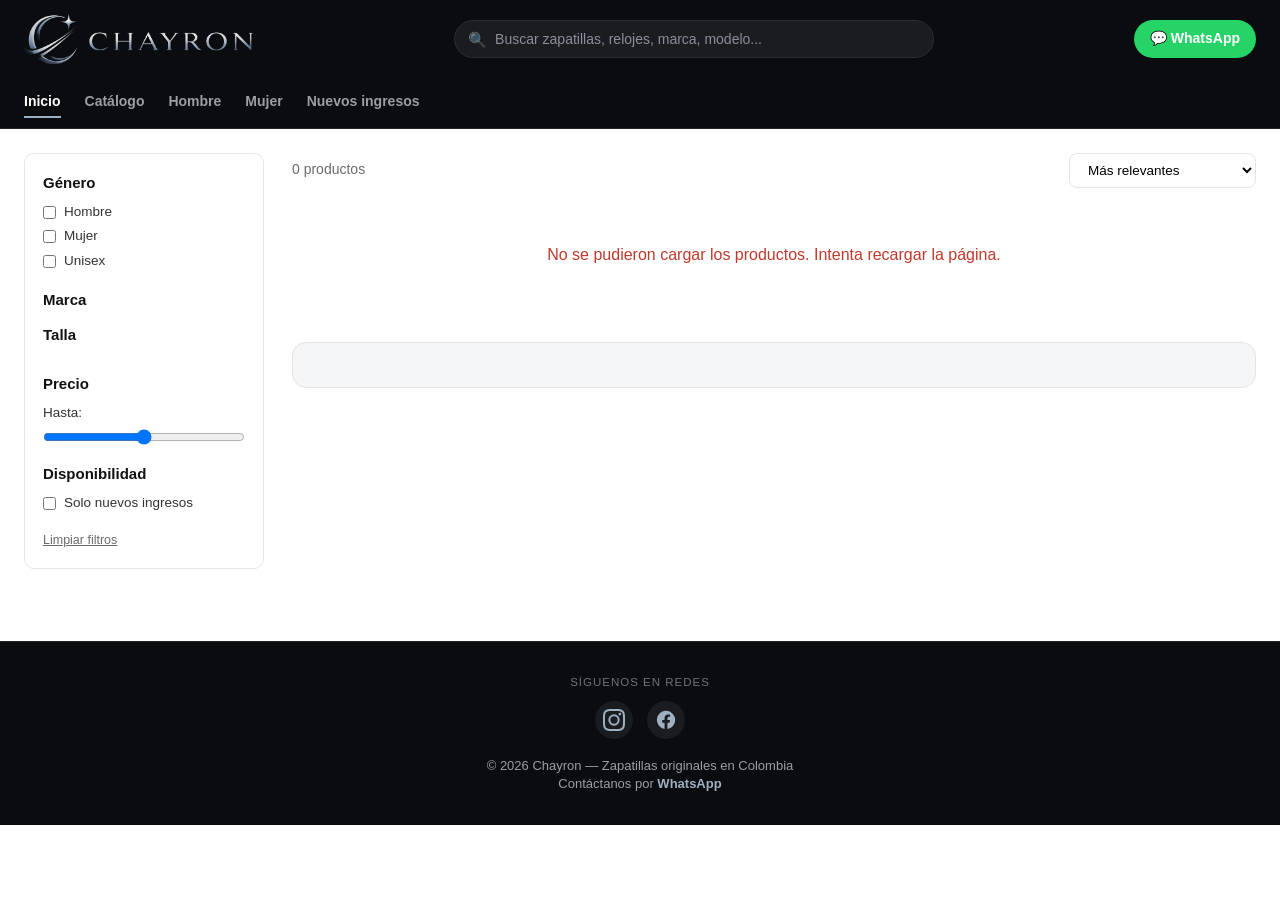
<file: index.html>
<!DOCTYPE html>
<html lang="es">
<head>
<meta charset="UTF-8" />
<meta name="viewport" content="width=device-width, initial-scale=1.0" />
<title>Chayron | Tienda de Zapatillas</title>
<link rel="stylesheet" href="styles.css" />
</head>
<body>

<header class="header">
  <div class="header__top">
    <a href="index.html" class="logo">
      <img src="logo.png" alt="Chayron" />
    </a>
    <div class="search-bar">
      <span class="icono-buscar">🔍</span>
      <input type="text" id="buscador" placeholder="Buscar zapatillas, relojes, marca, modelo..." />
    </div>
    <div class="header__acciones">
      <a class="btn-whatsapp" id="btn-whatsapp-header" href="#" target="_blank">
        💬 WhatsApp
      </a>
    </div>
  </div>
  <nav class="header__nav">
    <a href="index.html" class="activo">Inicio</a>
    <a href="#" data-categoria="todas">Catálogo</a>
    <a href="#" data-categoria="hombre">Hombre</a>
    <a href="#" data-categoria="mujer">Mujer</a>
    <a href="#" data-cat="relojes" id="nav-relojes" hidden>Relojes</a>
    <a href="#" data-nuevo="1">Nuevos ingresos</a>
  </nav>
</header>

<main class="contenido">

  <div class="filtros-fondo" id="filtros-fondo"></div>
  <aside class="filtros" id="panel-filtros">
    <div class="filtros__cabecera">
      <strong>Filtros</strong>
      <button type="button" id="btn-cerrar-filtros" aria-label="Cerrar filtros">✕</button>
    </div>
    <div id="bloque-genero">
    <h3>Género</h3>
    <div class="filtro-grupo" id="filtro-genero">
      <label><input type="checkbox" value="hombre" /> Hombre</label>
      <label><input type="checkbox" value="mujer" /> Mujer</label>
      <label><input type="checkbox" value="unisex" /> Unisex</label>
    </div>
    </div>

    <h3>Marca</h3>
    <div class="filtro-grupo" id="filtro-marca">
      <!-- se llena dinámicamente desde app.js -->
    </div>

    <div id="bloque-talla">
    <h3>Talla</h3>
    <div class="filtro-tallas" id="filtro-talla">
      <!-- se llena dinámicamente desde app.js -->
    </div>
    </div>

    <h3>Precio</h3>
    <div class="filtro-grupo">
      <label>Hasta: <span id="precio-max-label"></span></label>
      <input type="range" id="precio-max" min="0" max="1000000" step="10000" />
    </div>

    <h3>Disponibilidad</h3>
    <div class="filtro-grupo">
      <label><input type="checkbox" id="filtro-nuevo" /> Solo nuevos ingresos</label>
    </div>

    <button class="btn-limpiar-filtros" id="btn-limpiar">Limpiar filtros</button>
    <button type="button" class="btn-aplicar-filtros" id="btn-aplicar-filtros">Ver resultados</button>
  </aside>

  <section class="resultados">
    <div class="tabs-categoria" id="tabs-categoria" hidden></div>
    <div class="barra-resultados">
      <button type="button" class="btn-abrir-filtros" id="btn-abrir-filtros">☰ Filtros</button>
      <span class="barra-resultados__conteo" id="conteo-resultados">0 productos</span>
      <select class="orden-select" id="orden-select">
        <option value="relevancia">Más relevantes</option>
        <option value="precio-asc">Precio: menor a mayor</option>
        <option value="precio-desc">Precio: mayor a menor</option>
        <option value="nuevo">Más nuevos</option>
      </select>
    </div>

    <div class="grid-productos" id="grid-productos">
      <!-- productos renderizados por app.js -->
    </div>

    <div class="paginacion" id="paginacion"></div>
  </section>

</main>

<section class="carrusel" id="carrusel" aria-label="Nuevos ingresos">
  <h2 class="carrusel__titulo">Nuevos ingresos</h2>
  <div class="carrusel__pista" id="carrusel-pista">
    <div class="carrusel__cargando">Chayron</div>
  </div>
  <div class="carrusel__puntos" id="carrusel-puntos"></div>
</section>

<section class="envios" id="seccion-envios" hidden>
  <h2>Envíos realizados</h2>
  <p>Pedidos reales que ya llegaron a manos de nuestros clientes</p>
  <div id="envios-videos-bloque" hidden>
    <h3>Así preparamos tu pedido</h3>
    <div class="envios__tira" id="envios-videos"></div>
  </div>
  <div id="envios-fotos-bloque" hidden>
    <h3>Clientes que ya recibieron</h3>
    <div class="envios__tira" id="envios-tira"></div>
  </div>
</section>

<div class="visor" id="visor" hidden>
  <button class="visor__cerrar" id="visor-cerrar" aria-label="Cerrar">×</button>
  <div class="visor__contenido" id="visor-contenido"></div>
</div>

<footer class="footer">
  <p class="footer__redes-label">Síguenos en redes</p>
  <div class="footer__redes">
    <a href="#" id="link-instagram" target="_blank" rel="noopener" aria-label="Instagram">
      <svg viewBox="0 0 24 24" width="22" height="22" fill="currentColor"><path d="M12 2.2c3.2 0 3.58.01 4.85.07 1.17.05 1.8.25 2.23.41.56.22.96.48 1.38.9.42.42.68.82.9 1.38.16.42.36 1.06.41 2.23.06 1.27.07 1.65.07 4.85s-.01 3.58-.07 4.85c-.05 1.17-.25 1.8-.41 2.23-.22.56-.48.96-.9 1.38-.42.42-.82.68-1.38.9-.42.16-1.06.36-2.23.41-1.27.06-1.65.07-4.85.07s-3.58-.01-4.85-.07c-1.17-.05-1.8-.25-2.23-.41a3.72 3.72 0 0 1-1.38-.9 3.72 3.72 0 0 1-.9-1.38c-.16-.42-.36-1.06-.41-2.23-.06-1.27-.07-1.65-.07-4.85s.01-3.58.07-4.85c.05-1.17.25-1.8.41-2.23.22-.56.48-.96.9-1.38.42-.42.82-.68 1.38-.9.42-.16 1.06-.36 2.23-.41 1.27-.06 1.65-.07 4.85-.07M12 0C8.74 0 8.33.01 7.05.07 5.78.13 4.9.33 4.14.63c-.8.31-1.48.72-2.15 1.39A5.9 5.9 0 0 0 .6 4.17c-.3.76-.5 1.64-.56 2.9C0 8.33 0 8.74 0 12s.01 3.67.07 4.95c.06 1.27.26 2.15.56 2.9.31.8.72 1.48 1.39 2.15.67.67 1.35 1.08 2.15 1.39.75.3 1.63.5 2.9.56C8.33 24 8.74 24 12 24s3.67-.01 4.95-.07c1.27-.06 2.15-.26 2.9-.56.8-.31 1.48-.72 2.15-1.39.67-.67 1.08-1.35 1.39-2.15.3-.75.5-1.63.56-2.9.06-1.28.07-1.69.07-4.95s-.01-3.67-.07-4.95c-.06-1.27-.26-2.15-.56-2.9a5.9 5.9 0 0 0-1.39-2.15A5.9 5.9 0 0 0 19.85.63c-.75-.3-1.63-.5-2.9-.56C15.67.01 15.26 0 12 0Z"/><path d="M12 5.84A6.16 6.16 0 1 0 18.16 12 6.16 6.16 0 0 0 12 5.84Zm0 10.16A4 4 0 1 1 16 12a4 4 0 0 1-4 4Z"/><circle cx="18.41" cy="5.59" r="1.44"/></svg>
    </a>
    <a href="#" id="link-facebook" target="_blank" rel="noopener" aria-label="Facebook">
      <svg viewBox="0 0 24 24" width="22" height="22" fill="currentColor"><path d="M22 12a10 10 0 1 0-11.56 9.88v-6.99H7.9V12h2.54V9.8c0-2.5 1.49-3.89 3.77-3.89 1.1 0 2.24.2 2.24.2v2.46H15.2c-1.24 0-1.63.77-1.63 1.56V12h2.78l-.44 2.89h-2.34v6.99A10 10 0 0 0 22 12Z"/></svg>
    </a>
  </div>
  <p>© 2026 Chayron — Zapatillas originales en Colombia</p>
  <p>Contáctanos por <a href="#" id="btn-whatsapp-footer" target="_blank">WhatsApp</a></p>
</footer>

<script src="config.js"></script>
<script src="supabase.js"></script>
<script src="app.js"></script>
</body>
</html>
</file>
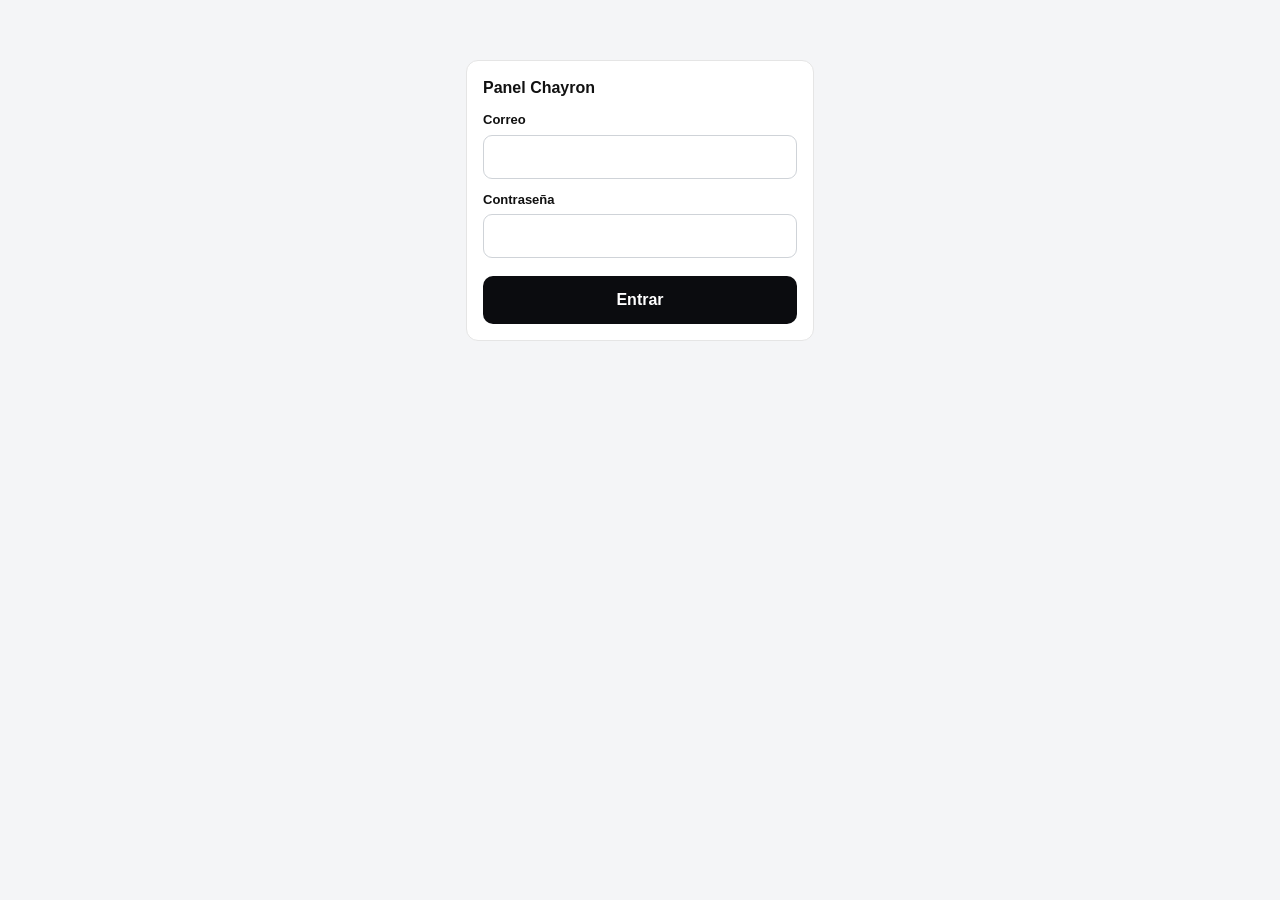
<file: admin.html>
<!DOCTYPE html>
<html lang="es">
<head>
  <meta charset="UTF-8" />
  <meta name="viewport" content="width=device-width, initial-scale=1" />
  <meta name="robots" content="noindex, nofollow" />
  <title>Panel Chayron</title>
  <link rel="manifest" href="/manifest-panel.webmanifest" />
  <meta name="theme-color" content="#0b0c0f" />
  <link rel="apple-touch-icon" href="/icono-panel-192.png" />
  <style>
    :root { --negro:#0b0c0f; --plata:#9fb0c3; --borde:#e5e5e5; --suave:#6b6b6b; --ok:#1f9d55; --mal:#c0392b; }
    * { box-sizing: border-box; margin: 0; padding: 0; }
    body { font-family: 'Segoe UI', Roboto, Helvetica, Arial, sans-serif; background:#f4f5f7; color:#111; line-height:1.4; padding-bottom:60px; }
    header { background:var(--negro); color:#fff; padding:14px 16px; display:flex; justify-content:space-between; align-items:center; position:sticky; top:0; z-index:10; }
    header h1 { font-size:17px; letter-spacing:1px; }
    header button { color:var(--plata); background:none; border:none; font-size:13px; }
    main { max-width:560px; margin:0 auto; padding:16px; }
    .caja { background:#fff; border:1px solid var(--borde); border-radius:12px; padding:16px; margin-bottom:16px; }
    h2 { font-size:16px; margin-bottom:12px; }
    label { display:block; font-size:13px; font-weight:600; margin:12px 0 5px; }
    label small { font-weight:400; color:var(--suave); }
    input, select { width:100%; padding:12px; border:1px solid #cfd3d8; border-radius:9px; font-size:16px; background:#fff; }
    .fila { display:grid; grid-template-columns:1fr 1fr; gap:10px; }
    button.principal { width:100%; margin-top:18px; padding:15px; border:none; border-radius:10px; background:var(--negro); color:#fff; font-size:16px; font-weight:700; }
    button.principal:disabled { opacity:.5; }
    .msg { margin-top:12px; font-size:14px; padding:10px 12px; border-radius:8px; display:none; }
    .msg.ok { display:block; background:#e6f6ec; color:#14653a; }
    .msg.mal { display:block; background:#fdeaea; color:var(--mal); }
    .msg.info { display:block; background:#eef2f7; color:#33445a; }
    .previas { display:flex; gap:8px; overflow-x:auto; margin-top:10px; }
    .previas img { width:70px; height:70px; object-fit:cover; border-radius:8px; border:1px solid var(--borde); flex-shrink:0; }
    .prod { display:flex; gap:12px; align-items:center; padding:10px 0; border-top:1px solid var(--borde); }
    .prod:first-of-type { border-top:none; }
    .prod img { width:56px; height:56px; object-fit:cover; border-radius:8px; background:#eee; flex-shrink:0; }
    .prod__info { flex:1; min-width:0; font-size:13px; }
    .prod__info b { display:block; font-size:14px; white-space:nowrap; overflow:hidden; text-overflow:ellipsis; }
    .prod__acciones { display:flex; flex-direction:column; gap:5px; }
    .prod__acciones button { font-size:12px; padding:6px 9px; border-radius:7px; border:1px solid #cfd3d8; background:#fff; }
    .prod__acciones button.peligro { color:var(--mal); border-color:#e8bcb6; }
    .agotado { color:var(--mal); font-weight:700; }
    #login { max-width:380px; margin:60px auto; padding:0 16px; }
    .oculto { display:none !important; }
  </style>
</head>
<body>

<section id="login" class="oculto">
  <div class="caja">
    <h2>Panel Chayron</h2>
    <label for="email">Correo</label>
    <input type="email" id="email" autocomplete="username" />
    <label for="clave">Contraseña</label>
    <input type="password" id="clave" autocomplete="current-password" />
    <button class="principal" id="btn-entrar">Entrar</button>
    <div class="msg" id="msg-login"></div>
  </div>
</section>

<section id="panel" class="oculto">
  <header>
    <h1>CHAYRON · PANEL</h1>
    <button id="btn-salir">Salir</button>
  </header>
  <main>
    <div class="caja">
      <h2>Publicar un modelo nuevo</h2>

      <label for="categoria">¿Qué vas a publicar?</label>
      <select id="categoria">
        <option value="zapatillas">Zapatillas</option>
        <option value="relojes">Reloj</option>
      </select>

      <label for="marca">Marca</label>
      <select id="marca"></select>
      <input type="text" id="marca-otra" placeholder="Escribe la marca nueva" class="oculto" style="margin-top:8px" />

      <label for="modelo">Modelo</label>
      <input type="text" id="modelo" placeholder="Ej: Nike P-6000 Azul y Plateado" />

      <label for="precio">Precio en pesos <small>(solo números, ej: 175000)</small></label>
      <input type="text" id="precio" inputmode="numeric" placeholder="175000" />

      <div class="fila" id="bloque-tallas">
        <div>
          <label for="tallas-dama">Tallas dama <small>(opcional)</small></label>
          <input type="text" id="tallas-dama" placeholder="36 37 38 39" />
        </div>
        <div>
          <label for="tallas-cab">Tallas caballero <small>(opcional)</small></label>
          <input type="text" id="tallas-cab" placeholder="40 41 42 43 44" />
        </div>
      </div>

      <div id="bloque-colores">
        <label for="colores">Colores <small id="nota-colores">(opcional, con coma, en el mismo orden de las fotos)</small></label>
        <input type="text" id="colores" placeholder="Negro, Blanco, Verde, Azul, Celeste" />
      </div>

      <label for="fotos">Fotos <small id="nota-fotos">(la primera será la portada)</small></label>
      <input type="file" id="fotos" accept="image/*" multiple />
      <div class="previas" id="previas"></div>

      <button class="principal" id="btn-publicar">Publicar</button>
      <div class="msg" id="msg-pub"></div>
    </div>

    <div class="caja">
      <h2>Últimos modelos</h2>
      <div id="lista"><p style="color:#888;font-size:14px">Cargando...</p></div>
      <div class="msg" id="msg-lista"></div>
    </div>
  </main>
</section>

<script src="supabase.js"></script>
<script>
const BASE = SUPABASE_URL.replace('/rest/v1', '');
const BUCKET = 'productos-fotos';
const $ = id => document.getElementById(id);

// ---------- Sesión ----------
let sesion = null;
function guardarSesion(s) {
  sesion = s;
  try { s ? localStorage.setItem('chy_sesion', JSON.stringify(s)) : localStorage.removeItem('chy_sesion'); } catch (e) {}
}
function leerSesion() {
  try { return JSON.parse(localStorage.getItem('chy_sesion')); } catch (e) { return null; }
}
async function pedirToken(cuerpo, tipo) {
  const r = await fetch(`${BASE}/auth/v1/token?grant_type=${tipo}`, {
    method: 'POST',
    headers: { apikey: SUPABASE_KEY, 'Content-Type': 'application/json' },
    body: JSON.stringify(cuerpo),
  });
  const d = await r.json();
  if (!r.ok) throw new Error(d.error_description || d.msg || 'No se pudo iniciar sesión');
  return { token: d.access_token, refresh: d.refresh_token, vence: Date.now() + (d.expires_in - 60) * 1000 };
}
async function tokenValido() {
  if (!sesion) throw new Error('Sesión cerrada');
  if (Date.now() > sesion.vence) {
    guardarSesion(await pedirToken({ refresh_token: sesion.refresh }, 'refresh_token'));
  }
  return sesion.token;
}
async function api(ruta, opciones = {}) {
  const token = await tokenValido();
  const r = await fetch(ruta, {
    ...opciones,
    headers: { apikey: SUPABASE_KEY, Authorization: `Bearer ${token}`, ...(opciones.headers || {}) },
  });
  if (!r.ok) {
    let t = ''; try { t = (await r.json()).message || ''; } catch (e) {}
    throw new Error(`${t || 'Error'} (${r.status})`);
  }
  return r;
}

function mostrar(id, tipo, texto) {
  const el = $(id); el.className = 'msg ' + tipo; el.textContent = texto;
}
function limpiar(id) { $(id).className = 'msg'; }

// ---------- Entrar / salir ----------
async function entrar() {
  $('btn-entrar').disabled = true; mostrar('msg-login', 'info', 'Entrando...');
  try {
    guardarSesion(await pedirToken({ email: $('email').value.trim(), password: $('clave').value }, 'password'));
    $('clave').value = '';
    await abrirPanel();
  } catch (e) {
    mostrar('msg-login', 'mal', e.message.includes('Invalid') ? 'Correo o contraseña incorrectos' : e.message);
  }
  $('btn-entrar').disabled = false;
}
async function abrirPanel() {
  $('login').classList.add('oculto');
  $('panel').classList.remove('oculto');
  await Promise.all([cargarMarcas(), cargarLista()]);
}
function salir() {
  guardarSesion(null);
  $('panel').classList.add('oculto');
  $('login').classList.remove('oculto');
}

// ---------- Datos ----------
let todos = [];
async function cargarTodos() {
  const r = await api(`${SUPABASE_URL}/productos?select=*&order=creado_en.desc`);
  todos = await r.json();
}
async function cargarMarcas() {
  if (!todos.length) await cargarTodos();
  const cat = $('categoria').value;
  const marcas = [...new Set(todos.filter(p => (p.categoria || 'zapatillas') === cat).map(p => p.marca).filter(Boolean))].sort();
  $('marca').innerHTML = marcas.map(m => `<option>${m}</option>`).join('') + '<option value="__otra">+ Otra marca...</option>';
  // si no hay marcas en esta categoría, queda en "Otra marca": mostrar el cuadro para escribirla
  $('marca-otra').classList.toggle('oculto', $('marca').value !== '__otra');
}
function ajustarFormulario() {
  const reloj = $('categoria').value !== 'zapatillas';
  $('bloque-tallas').classList.toggle('oculto', reloj);
  $('modelo').placeholder = reloj ? 'Ej: Aqua Cronógrafo' : 'Ej: Nike P-6000 Azul y Plateado';
  $('nota-fotos').textContent = '(la primera es la portada; si pones colores, una foto por color en el mismo orden)';
  cargarMarcas();
}
$('categoria').addEventListener('change', ajustarFormulario);
$('marca').addEventListener('change', () => {
  $('marca-otra').classList.toggle('oculto', $('marca').value !== '__otra');
});

function siguienteSku() {
  const nums = todos.map(p => parseInt((p.sku || '').replace(/\D/g, ''), 10)).filter(n => !isNaN(n));
  const n = (nums.length ? Math.max(...nums) : 0) + 1;
  return 'CHY-' + String(n).padStart(3, '0');
}
function coloresTexto(t) {
  return t.split(/[,\/\n]+/).map(x => x.trim()).filter(Boolean).join(' / ');
}
function tallasTexto(t) {
  return t.split(/[\s,\/\-]+/).map(x => x.trim()).filter(Boolean).join(' / ');
}

// ---------- Fotos ----------
// Se copian a la memoria apenas se eligen, para que el celular no las "pierda"
let fotosListas = [];
$('fotos').addEventListener('change', async () => {
  const archivos = [...$('fotos').files];
  fotosListas = [];
  $('previas').innerHTML = '';
  if (!archivos.length) return;
  mostrar('msg-pub', 'info', 'Preparando fotos...');
  try {
    for (const f of archivos) {
      const datos = await f.arrayBuffer();
      fotosListas.push(new Blob([datos], { type: f.type || 'image/jpeg' }));
    }
    $('previas').innerHTML = fotosListas.map(b => `<img src="${URL.createObjectURL(b)}" />`).join('');
    limpiar('msg-pub');
  } catch (e) {
    fotosListas = [];
    mostrar('msg-pub', 'mal', 'No se pudieron leer las fotos. Vuelve a elegirlas.');
  }
});
async function achicar(blob, maximo = 1400, calidad = 0.85) {
  let fuente;
  if (window.createImageBitmap) {
    try { fuente = await createImageBitmap(blob); } catch (e) { fuente = null; }
  }
  if (!fuente) {
    fuente = await new Promise((ok, fallo) => {
      const img = new Image(); const url = URL.createObjectURL(blob);
      img.onload = () => ok(img);
      img.onerror = () => fallo(new Error('Una foto no se pudo leer. Vuelve a elegir las fotos.'));
      img.src = url;
    });
  }
  const k = Math.min(1, maximo / Math.max(fuente.width, fuente.height));
  const c = document.createElement('canvas');
  c.width = Math.round(fuente.width * k); c.height = Math.round(fuente.height * k);
  c.getContext('2d').drawImage(fuente, 0, 0, c.width, c.height);
  return new Promise((ok, fallo) => c.toBlob(b => b ? ok(b) : fallo(new Error('No se pudo procesar una foto')), 'image/jpeg', calidad));
}
async function subirFoto(nombre, blob) {
  await api(`${BASE}/storage/v1/object/${BUCKET}/${nombre}`, {
    method: 'POST',
    headers: { 'Content-Type': 'image/jpeg', 'x-upsert': 'true' },
    body: blob,
  });
  return `${BASE}/storage/v1/object/public/${BUCKET}/${nombre}`;
}

// ---------- Publicar ----------
async function publicar() {
  limpiar('msg-pub');
  const marca = ($('marca').value === '__otra' ? $('marca-otra').value : $('marca').value).trim();
  const modelo = $('modelo').value.trim();
  const precio = parseInt($('precio').value.replace(/\D/g, ''), 10);
  const categoria = $('categoria').value;
  const calzado = categoria === 'zapatillas';
  const dama = calzado ? tallasTexto($('tallas-dama').value) : '';
  const cab = calzado ? tallasTexto($('tallas-cab').value) : '';
  const colores = coloresTexto($('colores').value);
  const fotos = fotosListas;

  if (!marca || !modelo) return mostrar('msg-pub', 'mal', 'Falta la marca o el modelo');
  if (!precio || precio < 1000) return mostrar('msg-pub', 'mal', 'Escribe el precio completo, por ejemplo 175000');
  if (calzado && !dama && !cab) return mostrar('msg-pub', 'mal', 'Escribe al menos unas tallas');
  if (!fotos.length) return mostrar('msg-pub', 'mal', 'Elige al menos una foto');

  $('btn-publicar').disabled = true;
  try {
    await cargarTodos();
    const sku = siguienteSku();
    const urls = [];
    for (let i = 0; i < fotos.length; i++) {
      mostrar('msg-pub', 'info', `Subiendo foto ${i + 1} de ${fotos.length}...`);
      const blob = await achicar(fotos[i]);
      urls.push(await subirFoto(i === 0 ? `${sku}.jpg` : `${sku}-${i + 1}.jpg`, blob));
    }
    mostrar('msg-pub', 'info', 'Guardando el producto...');
    await api(`${SUPABASE_URL}/productos`, {
      method: 'POST',
      headers: { 'Content-Type': 'application/json', Prefer: 'return=minimal' },
      body: JSON.stringify({
        sku, marca, modelo, categoria,
        tallas_dama: dama || null, tallas_caballero: cab || null,
        // relojes: los colores van en la columna `colores`; zapatillas sin colores no la envían
        tallas_sin_genero: null,
        ...(colores ? { colores } : {}),
        precio_soles: precio, stock: true,
        imagen_url: urls[0], imagenes_url: urls.join(','),
      }),
    });
    mostrar('msg-pub', 'ok', `Listo, publicado como ${sku}. Ya se ve en la tienda.`);
    ['modelo', 'precio', 'tallas-dama', 'tallas-cab', 'colores', 'fotos'].forEach(id => $(id).value = '');
    fotosListas = [];
    $('previas').innerHTML = '';
    await cargarMarcas(); await cargarLista();
  } catch (e) {
    mostrar('msg-pub', 'mal', 'No se pudo publicar: ' + e.message);
  }
  $('btn-publicar').disabled = false;
}

// ---------- Lista ----------
async function cargarLista() {
  await cargarTodos();
  const cop = n => 'COP $' + Number(n).toLocaleString('es-CO');
  $('lista').innerHTML = todos.slice(0, 30).map(p => `
    <div class="prod">
      <img src="${p.imagen_url || ''}" alt="" loading="lazy" />
      <div class="prod__info"><b>${p.modelo}</b>${p.sku}${(p.categoria || 'zapatillas') === 'zapatillas' ? '' : ' · ' + p.categoria} · ${cop(p.precio_soles)}${p.stock ? '' : ' · <span class="agotado">AGOTADO</span>'}</div>
      <div class="prod__acciones">
        <button data-a="stock" data-id="${p.id}">${p.stock ? 'Marcar agotado' : 'Hay stock'}</button>
        <button data-a="precio" data-id="${p.id}">Cambiar precio</button>
        <button data-a="borrar" data-id="${p.id}" class="peligro">Eliminar</button>
      </div>
    </div>`).join('') || '<p style="color:#888;font-size:14px">Aún no hay productos.</p>';
}
$('lista').addEventListener('click', async (e) => {
  const b = e.target.closest('button[data-a]'); if (!b) return;
  const id = b.dataset.id; const p = todos.find(x => String(x.id) === id); if (!p) return;
  limpiar('msg-lista');
  try {
    if (b.dataset.a === 'stock') {
      await modificar(id, { stock: !p.stock });
    } else if (b.dataset.a === 'precio') {
      const nuevo = parseInt((prompt(`Nuevo precio para ${p.modelo} (solo números):`, p.precio_soles) || '').replace(/\D/g, ''), 10);
      if (!nuevo) return;
      await modificar(id, { precio_soles: nuevo });
    } else if (b.dataset.a === 'borrar') {
      if (!confirm(`¿Eliminar ${p.modelo} (${p.sku})? No se puede deshacer.`)) return;
      await api(`${SUPABASE_URL}/productos?id=eq.${id}`, { method: 'DELETE' });
    }
    await cargarLista();
  } catch (err) { mostrar('msg-lista', 'mal', err.message); }
});
async function modificar(id, datos) {
  await api(`${SUPABASE_URL}/productos?id=eq.${id}`, {
    method: 'PATCH',
    headers: { 'Content-Type': 'application/json', Prefer: 'return=minimal' },
    body: JSON.stringify(datos),
  });
}

// ---------- Inicio ----------
$('btn-entrar').addEventListener('click', entrar);
$('clave').addEventListener('keydown', e => { if (e.key === 'Enter') entrar(); });
$('btn-salir').addEventListener('click', salir);
$('btn-publicar').addEventListener('click', publicar);

if ('serviceWorker' in navigator) navigator.serviceWorker.register('/sw-panel.js', { scope: '/admin.html' }).catch(() => {});

(async () => {
  const s = leerSesion();
  if (s) {
    sesion = s;
    try { await tokenValido(); await abrirPanel(); return; } catch (e) { guardarSesion(null); }
  }
  $('login').classList.remove('oculto');
})();
</script>
</body>
</html>
</file>
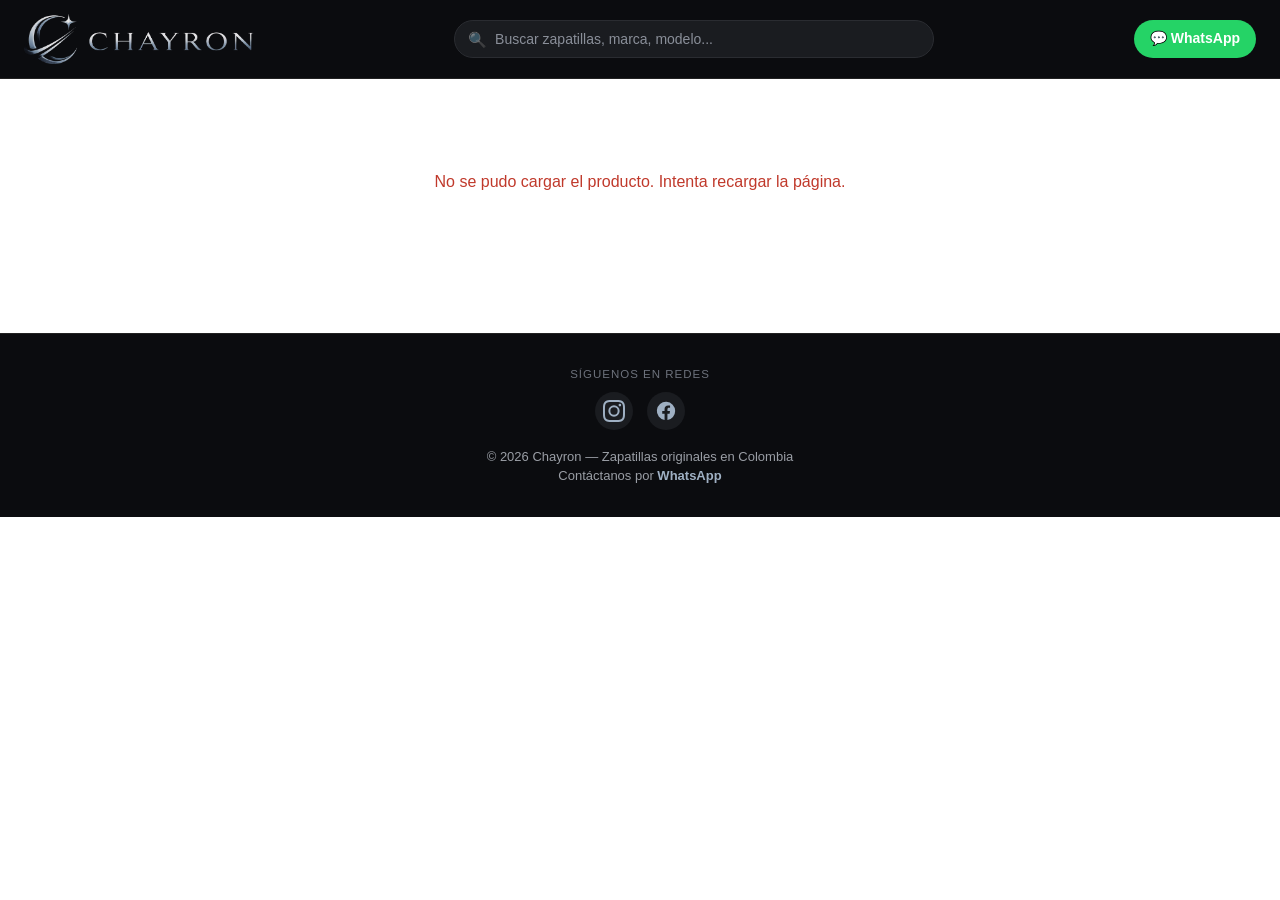
<file: detalle-producto.html>
<!DOCTYPE html>
<html lang="es">
<head>
<meta charset="UTF-8" />
<meta name="viewport" content="width=device-width, initial-scale=1.0" />
<title>Producto | Chayron</title>
<link rel="stylesheet" href="styles.css" />
</head>
<body>

<header class="header">
  <div class="header__top">
    <a href="index.html" class="logo"><img src="logo.png" alt="Chayron" /></a>
    <div class="search-bar">
      <span class="icono-buscar">🔍</span>
      <input type="text" id="buscador" placeholder="Buscar zapatillas, marca, modelo..." disabled />
    </div>
    <div class="header__acciones">
      <a class="btn-whatsapp" id="btn-whatsapp-header" href="#" target="_blank">💬 WhatsApp</a>
    </div>
  </div>
</header>

<main class="detalle" id="detalle-contenido">
  <!-- se llena con detalle.js -->
</main>

<footer class="footer">
  <p class="footer__redes-label">Síguenos en redes</p>
  <div class="footer__redes">
    <a href="#" id="link-instagram" target="_blank" rel="noopener" aria-label="Instagram">
      <svg viewBox="0 0 24 24" width="22" height="22" fill="currentColor"><path d="M12 2.2c3.2 0 3.58.01 4.85.07 1.17.05 1.8.25 2.23.41.56.22.96.48 1.38.9.42.42.68.82.9 1.38.16.42.36 1.06.41 2.23.06 1.27.07 1.65.07 4.85s-.01 3.58-.07 4.85c-.05 1.17-.25 1.8-.41 2.23-.22.56-.48.96-.9 1.38-.42.42-.82.68-1.38.9-.42.16-1.06.36-2.23.41-1.27.06-1.65.07-4.85.07s-3.58-.01-4.85-.07c-1.17-.05-1.8-.25-2.23-.41a3.72 3.72 0 0 1-1.38-.9 3.72 3.72 0 0 1-.9-1.38c-.16-.42-.36-1.06-.41-2.23-.06-1.27-.07-1.65-.07-4.85s.01-3.58.07-4.85c.05-1.17.25-1.8.41-2.23.22-.56.48-.96.9-1.38.42-.42.82-.68 1.38-.9.42-.16 1.06-.36 2.23-.41 1.27-.06 1.65-.07 4.85-.07M12 0C8.74 0 8.33.01 7.05.07 5.78.13 4.9.33 4.14.63c-.8.31-1.48.72-2.15 1.39A5.9 5.9 0 0 0 .6 4.17c-.3.76-.5 1.64-.56 2.9C0 8.33 0 8.74 0 12s.01 3.67.07 4.95c.06 1.27.26 2.15.56 2.9.31.8.72 1.48 1.39 2.15.67.67 1.35 1.08 2.15 1.39.75.3 1.63.5 2.9.56C8.33 24 8.74 24 12 24s3.67-.01 4.95-.07c1.27-.06 2.15-.26 2.9-.56.8-.31 1.48-.72 2.15-1.39.67-.67 1.08-1.35 1.39-2.15.3-.75.5-1.63.56-2.9.06-1.28.07-1.69.07-4.95s-.01-3.67-.07-4.95c-.06-1.27-.26-2.15-.56-2.9a5.9 5.9 0 0 0-1.39-2.15A5.9 5.9 0 0 0 19.85.63c-.75-.3-1.63-.5-2.9-.56C15.67.01 15.26 0 12 0Z"/><path d="M12 5.84A6.16 6.16 0 1 0 18.16 12 6.16 6.16 0 0 0 12 5.84Zm0 10.16A4 4 0 1 1 16 12a4 4 0 0 1-4 4Z"/><circle cx="18.41" cy="5.59" r="1.44"/></svg>
    </a>
    <a href="#" id="link-facebook" target="_blank" rel="noopener" aria-label="Facebook">
      <svg viewBox="0 0 24 24" width="22" height="22" fill="currentColor"><path d="M22 12a10 10 0 1 0-11.56 9.88v-6.99H7.9V12h2.54V9.8c0-2.5 1.49-3.89 3.77-3.89 1.1 0 2.24.2 2.24.2v2.46H15.2c-1.24 0-1.63.77-1.63 1.56V12h2.78l-.44 2.89h-2.34v6.99A10 10 0 0 0 22 12Z"/></svg>
    </a>
  </div>
  <p>© 2026 Chayron — Zapatillas originales en Colombia</p>
  <p>Contáctanos por <a href="#" id="btn-whatsapp-footer" target="_blank">WhatsApp</a></p>
</footer>

<script src="config.js"></script>
<script src="supabase.js"></script>
<script src="detalle.js"></script>
</body>
</html>
</file>
<file: styles.css>
/* ===== Variables de marca Chayron (logo plateado sobre negro) ===== */
:root {
  --color-primario: #111111;      /* negro - texto principal */
  --color-negro: #0b0c0f;         /* negro de marca - header/footer/hero */
  --color-plata: #9fb0c3;         /* plateado/azulado del logo - acento principal */
  --color-plata-suave: #e8edf2;   /* plateado claro - fondos suaves */
  --color-acento: #e63946;        /* rojo - solo para badges de oferta/nuevo */
  --color-acento-suave: #ffe1e3;
  --color-fondo: #ffffff;
  --color-fondo-alt: #f7f7f8;
  --color-borde: #e5e5e5;
  --color-texto-suave: #6b6b6b;
  --radio: 10px;
  --sombra: 0 2px 10px rgba(0,0,0,0.06);
  --fuente: 'Segoe UI', Roboto, Helvetica, Arial, sans-serif;
}

* { box-sizing: border-box; margin: 0; padding: 0; }

html, body { overflow-x: hidden; }
body {
  font-family: var(--fuente);
  color: var(--color-primario);
  background: var(--color-fondo);
  line-height: 1.4;
}

a { text-decoration: none; color: inherit; }
ul { list-style: none; }
img { max-width: 100%; display: block; }
button { font-family: inherit; cursor: pointer; border: none; background: none; }

/* ===== Header ===== */
.header {
  position: sticky;
  top: 0;
  z-index: 100;
  background: var(--color-negro);
  border-bottom: 1px solid #222;
}

.header__top {
  display: flex;
  align-items: center;
  justify-content: space-between;
  gap: 16px;
  padding: 14px 24px;
  max-width: 1280px;
  margin: 0 auto;
}

.logo {
  display: flex;
  align-items: center;
  gap: 8px;
  font-size: 22px;
  font-weight: 800;
  letter-spacing: 1px;
  white-space: nowrap;
  color: #fff;
}

.logo img { height: 50px; width: auto; }

.search-bar {
  flex: 1;
  max-width: 480px;
  position: relative;
}

.search-bar input {
  width: 100%;
  padding: 10px 16px 10px 40px;
  border: 1px solid #2a2c31;
  border-radius: 999px;
  font-size: 14px;
  background: #1a1c20;
  color: #fff;
}

.search-bar input::placeholder { color: #8a8f99; }
.search-bar input:focus { outline: 2px solid var(--color-plata); }

.search-bar .icono-buscar {
  position: absolute;
  left: 14px;
  top: 50%;
  transform: translateY(-50%);
  font-size: 15px;
  opacity: 0.5;
}

.header__acciones {
  display: flex;
  align-items: center;
  gap: 18px;
  flex-shrink: 0;
}

.btn-whatsapp {
  display: flex;
  align-items: center;
  gap: 8px;
  background: #25d366;
  color: #fff;
  padding: 9px 16px;
  border-radius: 999px;
  font-weight: 600;
  font-size: 14px;
  white-space: nowrap;
}

.header__nav {
  display: flex;
  gap: 24px;
  padding: 10px 24px;
  max-width: 1280px;
  margin: 0 auto;
  font-size: 14px;
  font-weight: 600;
  overflow-x: auto;
}

.header__nav a { color: #9a9ea5; padding: 4px 0; white-space: nowrap; }
.header__nav a.activo, .header__nav a:hover { color: #fff; border-bottom: 2px solid var(--color-plata); }

/* ===== Carrusel de nuevos ingresos ===== */
.carrusel {
  position: relative;
  background: radial-gradient(circle at 75% 40%, #1c2129, var(--color-negro) 70%);
  color: #fff;
  border-bottom: 1px solid #222;
  overflow: hidden;
}

.carrusel__pista {
  position: relative;
  max-width: 1100px;
  margin: 0 auto;
  min-height: 400px;
}

.carrusel__cargando {
  position: absolute; inset: 0;
  display: flex; align-items: center; justify-content: center;
  letter-spacing: 6px; text-transform: uppercase;
  color: #3b414b; font-weight: 700;
}

.carrusel__slide {
  position: absolute; inset: 0;
  display: grid;
  grid-template-columns: 1fr 1fr;
  align-items: center;
  gap: 32px;
  padding: 28px 24px 44px;
  opacity: 0;
  visibility: hidden;
  transition: opacity .7s ease, visibility .7s;
}
.carrusel__slide.activa { opacity: 1; visibility: visible; }

.carrusel__texto { order: 1; }
.carrusel__foto { order: 2; height: 100%; display: flex; align-items: center; justify-content: center; }
.carrusel__foto img {
  width: 100%;
  max-width: 300px;
  aspect-ratio: 1 / 1;
  object-fit: cover;
  border-radius: 18px;
  box-shadow: 0 18px 40px rgba(0,0,0,.45);
  transform: scale(.96);
  transition: transform 5s ease-out;
}
.carrusel__slide.activa .carrusel__foto img { transform: scale(1); }

.carrusel__etiqueta {
  display: inline-block;
  background: var(--color-acento);
  color: #fff;
  font-size: 11px; font-weight: 800; letter-spacing: 1.5px;
  text-transform: uppercase;
  padding: 5px 12px; border-radius: 999px;
}
.carrusel__texto h2 { font-size: 34px; line-height: 1.1; margin: 14px 0 10px; }
.carrusel__precio { font-size: 20px; color: var(--color-plata); font-weight: 700; margin-bottom: 20px; }
.carrusel__boton {
  display: inline-block;
  border: 1px solid var(--color-plata);
  color: #fff;
  padding: 10px 22px;
  border-radius: 999px;
  font-size: 14px; font-weight: 600;
  transition: background .15s, color .15s;
}
.carrusel__slide:hover .carrusel__boton { background: var(--color-plata); color: var(--color-negro); }

.carrusel__puntos {
  position: absolute; left: 0; right: 0; bottom: 14px;
  display: flex; justify-content: center; gap: 8px;
}
.carrusel__puntos button {
  width: 8px; height: 8px; border-radius: 999px;
  background: #4a505b; padding: 0;
  transition: width .25s, background .25s;
}
.carrusel__puntos button.activo { width: 24px; background: var(--color-plata); }

/* ===== Botón y panel de filtros (celular) ===== */
.btn-abrir-filtros {
  display: none;
  border: 1px solid var(--color-borde);
  background: #fff;
  border-radius: 8px;
  padding: 8px 14px;
  font-size: 13.5px;
  font-weight: 600;
}
.filtros__cabecera, .btn-aplicar-filtros, .filtros-fondo { display: none; }

/* ===== Envíos realizados ===== */
.envios { max-width: 1100px; margin: 40px auto 0; padding: 0 24px; text-align: center; }
.envios h2 { font-size: 22px; margin-bottom: 4px; }
.envios p { font-size: 13.5px; color: var(--color-texto-suave); margin-bottom: 16px; }
.envios h3 { font-size: 14px; font-weight: 700; margin: 22px 0 10px; text-align: left; color: #333; }
.envios__tira {
  display: flex; gap: 12px; overflow-x: auto;
  scroll-snap-type: x mandatory; padding-bottom: 8px;
  -webkit-overflow-scrolling: touch;
}
.envios__tira img, .envios__video {
  flex: 0 0 auto; height: 260px; width: auto;
  border-radius: var(--radio); border: 1px solid var(--color-borde);
  scroll-snap-align: start; cursor: zoom-in; background: #111;
}
.envios__video { position: relative; padding: 0; overflow: hidden; cursor: pointer; }
.envios__video img { height: 100%; border: 0; border-radius: 0; cursor: pointer; }
.envios__play {
  position: absolute; left: 50%; top: 50%; transform: translate(-50%, -50%);
  width: 52px; height: 52px; border-radius: 50%;
  background: rgba(11,12,15,.7); color: #fff; font-size: 20px;
  display: flex; align-items: center; justify-content: center; padding-left: 4px;
}

/* Visor (ampliar foto o video) */
.visor {
  position: fixed; inset: 0; z-index: 500;
  background: rgba(0,0,0,.88);
  display: flex; align-items: center; justify-content: center; padding: 16px;
}
.visor[hidden] { display: none; }
.visor__contenido img, .visor__contenido video {
  max-width: 100%; max-height: 88vh; border-radius: 10px; background: #000;
}
.visor__cerrar {
  position: absolute; top: 10px; right: 14px; color: #fff;
  font-size: 34px; line-height: 1; padding: 6px 12px;
}

body.sin-scroll { overflow: hidden; }

/* ===== Layout principal ===== */
.contenido {
  max-width: 1280px;
  margin: 0 auto;
  padding: 24px;
  display: grid;
  grid-template-columns: 240px 1fr;
  gap: 28px;
}

/* ===== Filtros ===== */
.filtros {
  border: 1px solid var(--color-borde);
  border-radius: var(--radio);
  padding: 18px;
  height: fit-content;
  position: sticky;
  top: 90px;
}

.filtros h3 {
  font-size: 15px;
  margin-bottom: 10px;
  margin-top: 18px;
}
.filtros h3:first-child { margin-top: 0; }

.filtro-grupo { display: flex; flex-direction: column; gap: 6px; margin-bottom: 4px; }

.filtro-grupo label {
  display: flex;
  align-items: center;
  gap: 8px;
  font-size: 13.5px;
  color: #333;
  cursor: pointer;
}

.filtro-tallas {
  display: grid;
  grid-template-columns: repeat(4, 1fr);
  gap: 6px;
}

.filtro-tallas button {
  border: 1px solid var(--color-borde);
  border-radius: 6px;
  padding: 6px 0;
  font-size: 12.5px;
  background: #fff;
}

.filtro-tallas button.activo,
.filtro-tallas button:hover {
  border-color: var(--color-plata);
  background: var(--color-plata-suave);
  color: #334;
  font-weight: 700;
}

.btn-limpiar-filtros {
  margin-top: 16px;
  font-size: 12.5px;
  color: var(--color-texto-suave);
  text-decoration: underline;
}

/* ===== Barra de resultados ===== */
.barra-resultados {
  display: flex;
  justify-content: space-between;
  align-items: center;
  margin-bottom: 16px;
  flex-wrap: wrap;
  gap: 10px;
}

.barra-resultados__conteo { font-size: 14px; color: var(--color-texto-suave); }

.orden-select {
  padding: 8px 14px;
  border: 1px solid var(--color-borde);
  border-radius: 8px;
  font-size: 13.5px;
  background: #fff;
}

/* ===== Grid productos ===== */
.grid-productos {
  display: grid;
  grid-template-columns: repeat(auto-fill, minmax(220px, 1fr));
  gap: 18px;
}

.tarjeta-producto {
  border: 1px solid var(--color-borde);
  border-radius: var(--radio);
  overflow: hidden;
  background: #fff;
  transition: box-shadow .15s, transform .15s;
  position: relative;
}

.tarjeta-producto:hover {
  box-shadow: var(--sombra);
  transform: translateY(-2px);
}

.tarjeta-producto__imagen {
  aspect-ratio: 1 / 1;
  background: var(--color-fondo-alt);
  overflow: hidden;
}

.tarjeta-producto__imagen img {
  width: 100%;
  height: 100%;
  object-fit: cover;
}

.badge-nuevo {
  position: absolute;
  top: 10px;
  left: 10px;
  background: var(--color-acento);
  color: #fff;
  font-size: 11px;
  font-weight: 700;
  padding: 4px 10px;
  border-radius: 999px;
  z-index: 2;
}

.badge-sin-stock {
  position: absolute;
  inset: 0;
  background: rgba(255,255,255,0.7);
  display: flex;
  align-items: center;
  justify-content: center;
  font-weight: 700;
  color: var(--color-primario);
  font-size: 13px;
  z-index: 2;
}

.tarjeta-producto__info { padding: 12px 14px 16px; }
.tarjeta-producto__marca { font-size: 11.5px; color: var(--color-texto-suave); text-transform: uppercase; letter-spacing: .5px; }
.tarjeta-producto__nombre { font-size: 14px; font-weight: 600; margin: 3px 0 6px; min-height: 36px; }
.tarjeta-producto__precio { font-size: 16px; font-weight: 800; color: var(--color-primario); }
.tarjeta-producto__tallas { font-size: 11px; color: var(--color-texto-suave); margin-top: 4px; }

/* ===== Paginación ===== */
.paginacion {
  display: flex;
  justify-content: center;
  align-items: center;
  gap: 6px;
  margin-top: 32px;
}

.paginacion button {
  width: 34px;
  height: 34px;
  border: 1px solid var(--color-borde);
  border-radius: 8px;
  font-size: 13.5px;
  background: #fff;
}

.paginacion button.activo { background: var(--color-negro); color: #fff; border-color: var(--color-negro); }
.paginacion__puntos { color: var(--color-texto-suave); padding: 0 2px; }
.paginacion button:disabled { opacity: 0.4; cursor: not-allowed; }

/* ===== Footer ===== */
.footer {
  background: var(--color-negro);
  color: #9a9ea5;
  padding: 32px 24px;
  text-align: center;
  font-size: 13px;
  margin-top: 48px;
  border-top: 1px solid #222;
}
.footer a { color: var(--color-plata); font-weight: 600; }

.footer__redes-label {
  font-size: 11.5px;
  letter-spacing: 1px;
  text-transform: uppercase;
  color: #6d727c;
  margin-bottom: 10px;
}

.footer__redes {
  display: flex;
  justify-content: center;
  gap: 14px;
  margin-bottom: 18px;
}

.footer__redes a {
  width: 38px;
  height: 38px;
  display: flex;
  align-items: center;
  justify-content: center;
  border-radius: 50%;
  background: #1a1c20;
  color: var(--color-plata);
  transition: background .15s, color .15s;
}

.footer__redes a:hover {
  background: var(--color-plata);
  color: var(--color-negro);
}

/* ===== Página de detalle ===== */
.detalle {
  max-width: 1100px;
  margin: 0 auto;
  padding: 32px 24px;
  display: grid;
  grid-template-columns: 1fr 1fr;
  gap: 40px;
}

.detalle__galeria img,
.detalle__galeria video {
  width: 100%;
  border-radius: var(--radio);
  border: 1px solid var(--color-borde);
}

.detalle__galeria video { margin-top: 12px; }

.detalle__imagen-principal-cont {
  position: relative;
}

.detalle__flecha {
  position: absolute;
  top: 50%;
  transform: translateY(-50%);
  width: 38px;
  height: 38px;
  border-radius: 50%;
  border: none;
  background: rgba(11, 12, 15, 0.7);
  color: #fff;
  font-size: 22px;
  line-height: 1;
  cursor: pointer;
  display: flex;
  align-items: center;
  justify-content: center;
  z-index: 2;
}

.detalle__flecha:hover { background: var(--color-negro); }
.detalle__flecha--izq { left: 10px; }
.detalle__flecha--der { right: 10px; }

.detalle__miniaturas {
  display: flex;
  gap: 10px;
  margin-top: 12px;
  overflow-x: auto;
}

.detalle__miniaturas img {
  width: 70px;
  height: 70px;
  object-fit: cover;
  border-radius: 8px;
  border: 2px solid var(--color-borde);
  cursor: pointer;
  opacity: 0.7;
}

.detalle__miniaturas img:hover { opacity: 1; }

.detalle__miniaturas img.activa {
  border-color: var(--color-plata);
  opacity: 1;
}

.detalle__marca { color: var(--color-texto-suave); text-transform: uppercase; font-size: 13px; letter-spacing: .5px; }
.detalle__nombre { font-size: 26px; font-weight: 800; margin: 6px 0 14px; }
.detalle__precio { font-size: 28px; font-weight: 800; color: var(--color-negro); margin-bottom: 18px; }

.detalle__tallas-label { font-weight: 700; margin-bottom: 8px; font-size: 14px; }
.detalle__tallas { display: flex; flex-wrap: wrap; gap: 8px; margin-bottom: 24px; }

.detalle__tallas button {
  min-width: 46px;
  padding: 10px 6px;
  border: 1px solid var(--color-borde);
  border-radius: 8px;
  font-size: 13.5px;
}
.detalle__tallas button.seleccionada { border-color: var(--color-plata); background: var(--color-plata-suave); font-weight: 700; }

.btn-comprar {
  display: inline-flex;
  align-items: center;
  justify-content: center;
  gap: 10px;
  width: 100%;
  background: #25d366;
  color: #fff;
  padding: 15px;
  border-radius: var(--radio);
  font-weight: 700;
  font-size: 15px;
}

.detalle__volver { display: inline-block; margin-bottom: 16px; font-size: 13.5px; color: var(--color-texto-suave); }

/* ===== Responsive ===== */
@media (max-width: 860px) {
  .contenido { grid-template-columns: minmax(0, 1fr); padding: 16px 14px; gap: 14px; }
  .resultados { min-width: 0; }
  .detalle { grid-template-columns: 1fr; }

  /* Cabecera compacta: logo + WhatsApp arriba, buscador debajo */
  .header__top { flex-wrap: wrap; gap: 10px; padding: 10px 14px; }
  .logo img { height: 36px; }
  .header__acciones { margin-left: auto; }
  .btn-whatsapp { padding: 8px 14px; font-size: 13px; }
  .search-bar { order: 3; max-width: 100%; flex-basis: 100%; }
  .search-bar input { padding: 9px 14px 9px 38px; }
  .header__nav { gap: 20px; padding: 6px 14px 8px; font-size: 13.5px; }

  /* Carrusel: foto arriba, texto abajo, más bajo y limpio */
  .carrusel__pista { min-height: 470px; }
  .carrusel__slide {
    grid-template-columns: 1fr;
    grid-template-rows: auto auto;
    align-content: start;
    justify-items: center;
    text-align: center;
    gap: 14px;
    padding: 18px 20px 48px;
  }
  .carrusel__foto { order: 1; height: auto; }
  .carrusel__foto img { max-width: 230px; border-radius: 16px; }
  .carrusel__texto { order: 2; }
  .carrusel__texto h2 { font-size: 22px; margin: 10px 0 6px; }
  .carrusel__precio { font-size: 17px; margin-bottom: 12px; }
  .carrusel__boton { padding: 9px 20px; font-size: 13.5px; }

  /* Barra de resultados: botón Filtros + conteo + orden en una sola línea */
  .barra-resultados { flex-wrap: nowrap; gap: 8px; margin-bottom: 12px; }
  .btn-abrir-filtros { display: inline-block; }
  .barra-resultados__conteo { flex: 1; font-size: 12.5px; white-space: nowrap; }
  .orden-select { padding: 8px 8px; font-size: 12.5px; max-width: 150px; }

  /* Filtros como panel que sube desde abajo */
  .filtros {
    position: fixed;
    left: 0; right: 0; bottom: 0;
    top: auto;
    max-height: 85vh;
    overflow-y: auto;
    background: #fff;
    border-radius: 18px 18px 0 0;
    border: none;
    padding: 0 18px 90px;
    z-index: 300;
    transform: translateY(105%);
    transition: transform .28s ease;
    box-shadow: 0 -10px 30px rgba(0,0,0,.25);
  }
  .filtros.abierto { transform: translateY(0); }
  .filtros-fondo {
    display: block;
    position: fixed; inset: 0;
    background: rgba(0,0,0,.55);
    z-index: 250;
    opacity: 0; pointer-events: none;
    transition: opacity .25s;
  }
  .filtros-fondo.abierto { opacity: 1; pointer-events: auto; }
  .filtros__cabecera {
    display: flex; justify-content: space-between; align-items: center;
    position: sticky; top: 0; background: #fff;
    padding: 16px 0 10px; font-size: 16px;
    border-bottom: 1px solid var(--color-borde);
    margin-bottom: 4px;
  }
  .filtros__cabecera button { font-size: 18px; padding: 4px 8px; }
  .btn-aplicar-filtros {
    display: block;
    position: fixed; left: 18px; right: 18px; bottom: 18px;
    background: var(--color-negro); color: #fff;
    padding: 14px; border-radius: 12px; font-weight: 700; font-size: 15px;
    z-index: 310;
    transform: translateY(200%);
    transition: transform .28s ease;
  }
  .filtros.abierto .btn-aplicar-filtros { transform: translateY(0); }
  .filtro-tallas { grid-template-columns: repeat(5, 1fr); }

  /* Productos: 2 columnas, tarjetas más compactas */
  .grid-productos { grid-template-columns: repeat(2, 1fr); gap: 10px; }
  .tarjeta-producto__info { padding: 8px 10px 12px; }
  .tarjeta-producto__marca { font-size: 10.5px; }
  .tarjeta-producto__nombre { font-size: 13px; min-height: 34px; }
  .tarjeta-producto__precio { font-size: 14.5px; }
  .tarjeta-producto__tallas { font-size: 10.5px; }
  .badge-nuevo { top: 8px; left: 8px; font-size: 10px; padding: 3px 8px; }

  .envios { padding: 0 14px; margin-top: 28px; }
  .envios__tira img, .envios__video { height: 230px; }
  .footer { margin-top: 32px; }
}

/* ---------- Categorías (Zapatillas / Relojes) ---------- */
.tabs-categoria { display:flex; gap:8px; margin:0 0 14px; overflow-x:auto; -webkit-overflow-scrolling:touch; }
.tabs-categoria[hidden] { display:none; }
.tabs-categoria button { flex-shrink:0; padding:9px 18px; border:1px solid #d8dbe0; background:#fff; border-radius:999px; font-size:14px; font-weight:600; color:#222; cursor:pointer; }
.tabs-categoria button.activo { background:#0b0c0f; color:#fff; border-color:#0b0c0f; }
.header__nav a[hidden] { display:none; }
.detalle__tallas button.color { min-width:auto; padding:10px 16px; }

/* ---------- Botón de compra siempre visible ---------- */
.detalle__compra { display:flex; align-items:center; gap:12px; }
.detalle__compra-precio { display:none; }
.detalle__aviso { color:#b42318; background:#fdecea; padding:9px 12px; border-radius:9px; }

@media (max-width: 860px) {
  .detalle { padding: 14px 14px 24px; gap: 18px; }
  /* la foto no ocupa toda la pantalla: así se ve el nombre y el precio sin bajar tanto */
  .detalle__imagen-principal-cont img { max-height: 58vh; object-fit: contain; background: #f4f4f5; }
  .detalle__nombre { font-size: 22px; margin: 4px 0 8px; }
  .detalle__precio { display: none; } /* el precio va en la barra de abajo */

  .detalle__compra {
    position: fixed; left: 0; right: 0; bottom: 0; z-index: 40;
    background: #fff; border-top: 1px solid var(--color-borde);
    padding: 10px 14px calc(10px + env(safe-area-inset-bottom));
    box-shadow: 0 -4px 18px rgba(0,0,0,.08);
  }
  .detalle__compra-precio { display:block; font-weight:800; font-size:15px; line-height:1.15; white-space:nowrap; }
  .detalle__compra .btn-comprar { flex:1; width:auto; padding:14px 8px; font-size:14px; white-space:nowrap; }
  body.pagina-detalle { padding-bottom: 76px; }
}


/* ===== Carrusel abajo + paginación destacada ===== */
.carrusel__titulo {
  text-align: center; margin: 0; padding: 26px 16px 0;
  font-size: 22px; letter-spacing: 1px;
}
.carrusel { margin-top: 40px; border-top: 1px solid #222; }
@media (min-width: 861px) { .carrusel__pista { min-height: 380px; } }
@media (max-width: 860px) { .carrusel__pista { min-height: 500px; } }

.paginacion {
  flex-direction: column;
  gap: 12px;
  margin-top: 36px;
  padding: 22px 16px;
  background: #f5f6f8;
  border: 1px solid var(--color-borde);
  border-radius: 14px;
}
.paginacion__info { font-size: 15px; color: var(--color-texto); text-align: center; }
.paginacion__barra { width: 100%; max-width: 320px; height: 6px; background: #dfe2e7; border-radius: 99px; overflow: hidden; }
.paginacion__barra span { display: block; height: 100%; background: var(--color-negro); border-radius: 99px; }
.paginacion button.paginacion__mas {
  width: auto; height: auto;
  padding: 14px 34px;
  background: var(--color-negro); color: #fff;
  border: 0; border-radius: 99px;
  font-size: 16px; font-weight: 700;
  box-shadow: 0 6px 18px rgba(0,0,0,.25);
  animation: pulsoMas 2s ease-in-out infinite;
}
@keyframes pulsoMas { 0%,100% { transform: translateY(0); } 50% { transform: translateY(-3px); } }
.paginacion__nums { display: flex; align-items: center; justify-content: center; gap: 6px; flex-wrap: wrap; }
.paginacion__nums button { width: 40px; height: 40px; font-size: 15px; }
.paginacion__pagina { font-size: 12.5px; color: var(--color-texto-suave); }
</file>
